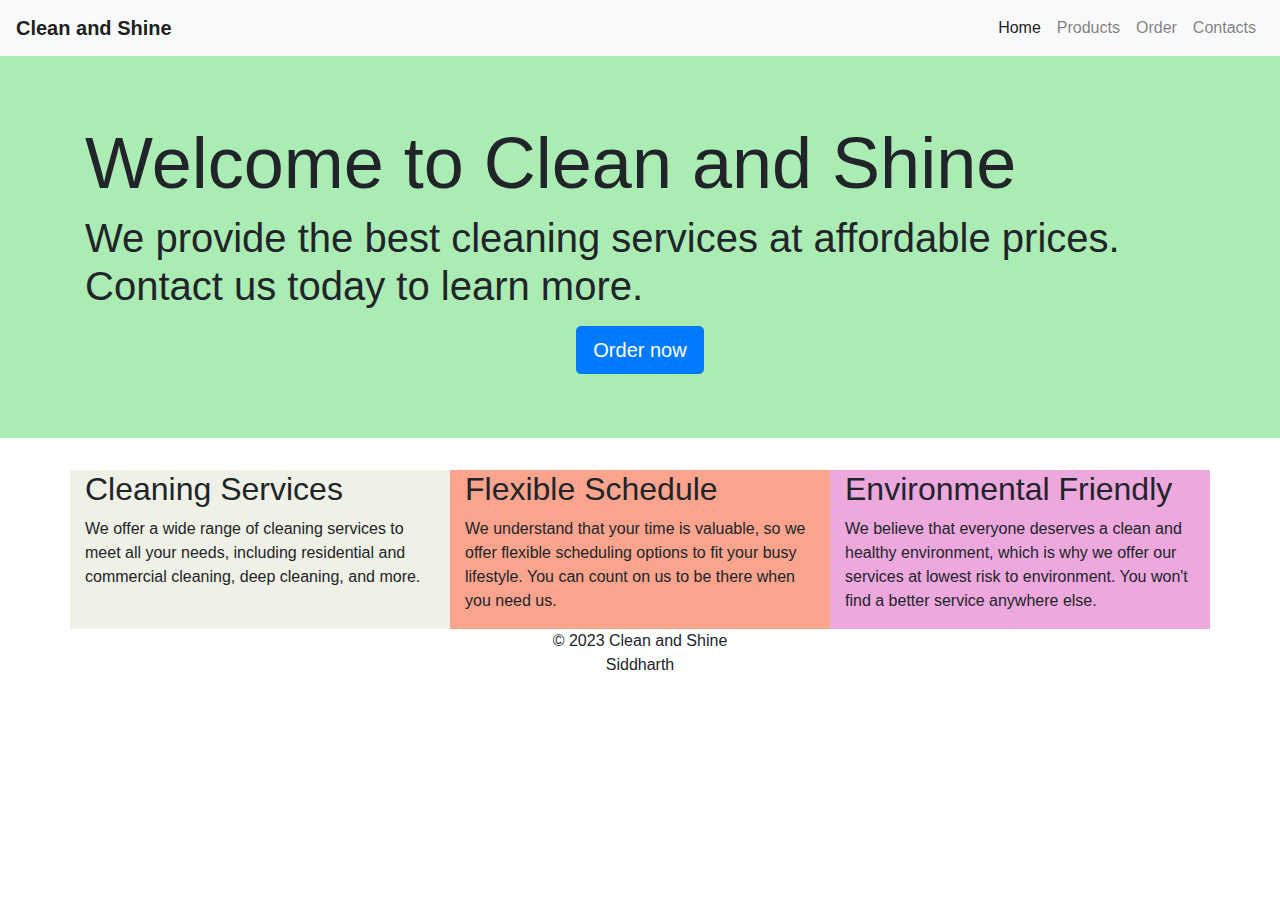
<file: index.html>
<!DOCTYPE html>
<html>
  <head>
    <meta charset="UTF-8" />
    <title>Clean and Shine</title>
    <link
      rel="stylesheet"
      href="https://maxcdn.bootstrapcdn.com/bootstrap/4.0.0/css/bootstrap.min.css"
    />
    <link rel="stylesheet" href="style.css" />
  </head>
  <body bgcolor="#9483de">
    <header>
      <nav class="navbar navbar-expand-lg navbar-light bg-light">
        <b><a class="navbar-brand" href="#">Clean and Shine</a></b>
        <button
          class="navbar-toggler"
          type="button"
          data-toggle="collapse"
          data-target="#navbarNav"
          aria-controls="navbarNav"
          aria-expanded="false"
          aria-label="Toggle navigation"
        >
          <span class="navbar-toggler-icon"></span>
        </button>
        <div class="collapse navbar-collapse" id="navbarNav">
          <ul class="navbar-nav ml-auto">
            <li class="nav-item active">
              <a class="nav-link" href="#"
                >Home <span class="sr-only">(current)</span></a
              >
            </li>
            <li class="nav-item">
              <a class="nav-link" href="products.html">Products</a>
            </li>
            <li class="nav-item">
              <a class="nav-link" href="order.html">Order</a>
            </li>
            <li class="nav-item">
              <a class="nav-link" href="contacts.html">Contacts</a>
            </li>
          </ul>
        </div>
      </nav>
    </header>
    <div class="jumbotron jumbotron-fluid" style="background-color: #abebb4">
      <div class="container">
        <h1 class="display-3">Welcome to Clean and Shine</h1>
        <h1>
          <p style="">
            We provide the best cleaning services at affordable prices. Contact
            us today to learn more.
          </p>
        </h1>
        <center>
          <b
            ><a class="btn btn-primary btn-lg" href="order.html" role="button"
              >Order now</a
            ></b
          >
        </center>
      </div>
    </div>
    <div class="container">
      <div class="row">
        <div class="col-md-4" style="background-color: #eff0e6">
          <h2>Cleaning Services</h2>
          <p>
            We offer a wide range of cleaning services to meet all your needs,
            including residential and commercial cleaning, deep cleaning, and
            more.
          </p>
        </div>
        <div class="col-md-4" style="background-color: #faa48e">
          <h2>Flexible Schedule</h2>
          <p>
            We understand that your time is valuable, so we offer flexible
            scheduling options to fit your busy lifestyle. You can count on us
            to be there when you need us.
          </p>
        </div>
        <div class="col-md-4" style="background-color: #eda8de">
          <h2>Environmental Friendly</h2>
          <p>
            We believe that everyone deserves a clean and healthy environment,
            which is why we offer our services at lowest risk to environment.
            You won't find a better service anywhere else. <br />
          </p>
        </div>
      </div>
    </div>
    <footer>
      <center>
        <p>&copy; 2023 Clean and Shine <br />Siddharth</p>
      </center>
    </footer>
    <script src="https://code.jquery.com/jquery-3.2.1.slim.min.js"></script>
    <script src="https://cdnjs.cloudflare.com/ajax/libs/popper.js/1.12.9/umd/popper.min.js"></script>
  </body>
</html>
</file>
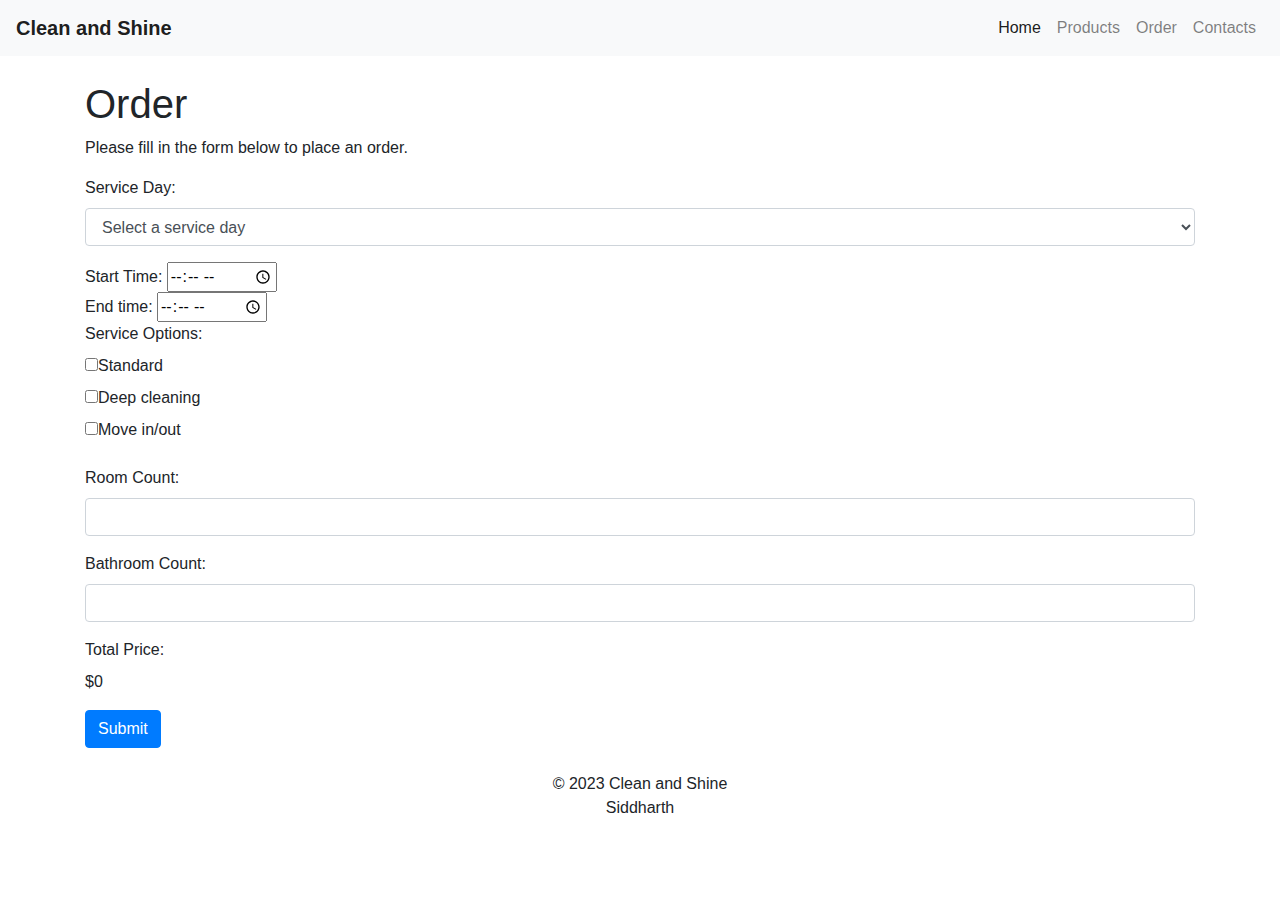
<file: order.html>
<!DOCTYPE html>
<html>
  <head>
    <meta charset="UTF-8" />
    <title>Clean and Shine - Order</title>
    <link
      rel="stylesheet"
      href="https://maxcdn.bootstrapcdn.com/bootstrap/4.0.0/css/bootstrap.min.css"
    />
    <link rel="stylesheet" href="style.css" />
    <script src="https://code.jquery.com/jquery-3.2.1.slim.min.js"></script>
    <script src="https://cdnjs.cloudflare.com/ajax/libs/popper.js/1.12.9/umd/popper.min.js"></script>
    <script src="https://maxcdn.bootstrapcdn.com/bootstrap/4.0.0/js/bootstrap.min.js"></script>
    <script>
      // Define the array of service days
      var serviceDays = [
        "Monday",
        "Tuesday",
        "Wednesday",
        "Thursday",
        "Friday",
      ];

      // Define the array of service options
      var serviceOptions = ["Standard", "Deep cleaning", "Move in/out"];

      $(document).ready(function () {
        // Populate the service days dropdown box
        var dropdown = $("#service-day");
        $.each(serviceDays, function (index, value) {
          dropdown.append($("<option>").text(value));
        });

        // Generate the service options checkboxes
        var checkboxes = $("#service-options");
        $.each(serviceOptions, function (index, value) {
          var checkbox = $("<input>")
            .attr("type", "checkbox")
            .attr("name", "service-option")
            .attr("value", value);
          var label = $("<label>").text(value);
          checkboxes.append(checkbox).append(label).append($("<br>"));
        });

        // Validate the form fields
        $("form").submit(function (event) {
          var isValid = true;

          // Validate the service day
          var serviceDay = $("#service-day").val();
          if (serviceDay === "") {
            $("#service-day-feedback").text("Please select a service day");
            isValid = false;
          } else {
            $("#service-day-feedback").text("");
          }

          // Validate the service options
          var serviceOptions = $("input[name='service-option']:checked");
          if (serviceOptions.length === 0) {
            $("#service-options-feedback").text(
              "Please select at least one service option"
            );
            isValid = false;
          } else {
            $("#service-options-feedback").text("");
          }

          // Validate the room count
          var roomCount = $("#room-count").val();
          if (roomCount === "" || isNaN(roomCount) || roomCount < 1) {
            $("#room-count-feedback").text("Please enter a valid room count");
            isValid = false;
          } else {
            $("#room-count-feedback").text("");
          }

          // Validate the bathroom count
          var bathroomCount = $("#bathroom-count").val();
          if (
            bathroomCount === "" ||
            isNaN(bathroomCount) ||
            bathroomCount < 0
          ) {
            $("#bathroom-count-feedback").text(
              "Please enter a valid bathroom count"
            );
            isValid = false;
          } else {
            $("#bathroom-count-feedback").text("");
          }

          if (!isValid) {
            event.preventDefault();
          }
        });
        $("form").submit(function (event) {
          event.preventDefault(); // Prevent the form from submitting normally
          var isValid = true;

          // Validate the form fields and update the isValid variable

          if (isValid) {
            // Calculate the total price
            var serviceDay = $("#service-day").val();
            var serviceOptionCount = $(
              "input[name='service-option']:checked"
            ).length;
            var roomCount = parseInt($("#room-count").val());
            var bathroomCount = parseInt($("#bathroom-count").val());

            var serviceOptionPrice = 0;
            switch (serviceOptionCount) {
              case 1:
                serviceOptionPrice = 0;
                break;
              case 2:
                serviceOptionPrice = 10;
                break;
              case 3:
                serviceOptionPrice = 20;
                break;
            }

            var roomPrice = roomCount * 15;
            var bathroomPrice = bathroomCount * 5;

            var totalPrice = serviceOptionPrice + roomPrice + bathroomPrice;

            // Display the alert with the order details and the final price
            var alertMessage =
              "Thank you for your order!\n\nService Day: " +
              serviceDay +
              "\nService Options: ";
            $("input[name='service-option']:checked").each(function () {
              alertMessage += $(this).val() + ", ";
            });
            alertMessage = alertMessage.slice(0, -2); // Remove the last comma and space
            alertMessage +=
              "\nNumber of Rooms: " +
              roomCount +
              "\nNumber of Bathrooms: " +
              bathroomCount +
              "\nTotal Price: $" +
              totalPrice;
            alert(alertMessage);

            // Reset the form fields and the price display
            $("#service-day").val("");
            $("input[name='service-option']").prop("checked", false);
            $("#room-count").val("");
            $("#bathroom-count").val("");
            $("#price").text("");
          }
        });

        // Calculate the price
        $("form").on("input", function () {
          var serviceDay = $("#service-day").val();
          var serviceOptionCount = $(
            "input[name='service-option']:checked"
          ).length;
          var roomCount = parseInt($("#room-count").val());
          var bathroomCount = parseInt($("#bathroom-count").val());

          var serviceOptionPrice = 0;
          switch (serviceOptionCount) {
            case 1:
              serviceOptionPrice = 0;
              break;
            case 2:
              serviceOptionPrice = 10;
              break;
            case 3:
              serviceOptionPrice = 20;
              break;
          }

          var roomPrice = roomCount * 15;
          var bathroomPrice = bathroomCount * 5;

          var totalPrice = serviceOptionPrice + roomPrice + bathroomPrice;

          $("#price").text("$" + totalPrice);
        });
      });
    </script>
  </head>
  <body>
    <nav class="navbar navbar-expand-lg navbar-light bg-light">
      <b><a class="navbar-brand" href="#">Clean and Shine</a></b>
      <button
        class="navbar-toggler"
        type="button"
        data-toggle="collapse"
        data-target="#navbarNav"
        aria-controls="navbarNav"
        aria-expanded="false"
        aria-label="Toggle navigation"
      >
        <span class="navbar-toggler-icon"></span>
      </button>
      <div class="collapse navbar-collapse" id="navbarNav">
        <ul class="navbar-nav ml-auto">
          <li class="nav-item active">
            <a class="nav-link" href="index.html"
              >Home <span class="sr-only">(current)</span></a
            >
          </li>
          <li class="nav-item">
            <a class="nav-link" href="products.html">Products</a>
          </li>
          <li class="nav-item">
            <a class="nav-link" href="order.html">Order</a>
          </li>
          <li class="nav-item">
            <a class="nav-link" href="contacts.html">Contacts</a>
          </li>
        </ul>
      </div>
    </nav>
    <div class="container my-4">
      <h1>Order</h1>
      <p>Please fill in the form below to place an order.</p>

      <form>
        <div class="form-group">
          <label for="service-day">Service Day:</label>
          <select class="form-control" id="service-day">
            <option value="">Select a service day</option>
          </select>
          <div id="service-day-feedback" class="invalid-feedback"></div>
        </div>
        Start Time:
        <input type="time" name="" /> <br />
        End time:
        <input type="time" name="" /> <br />

        <div class="form-group">
          <label for="service-options">Service Options:</label>
          <div id="service-options"></div>
          <div id="service-options-feedback" class="invalid-feedback"></div>
        </div>

        <div class="form-group">
          <label for="room-count">Room Count:</label>
          <input
            type="number"
            class="form-control"
            id="room-count"
            min="1"
            required
          />
          <div id="room-count-feedback" class="invalid-feedback"></div>
        </div>

        <div class="form-group">
          <label for="bathroom-count">Bathroom Count:</label>
          <input
            type="number"
            class="form-control"
            id="bathroom-count"
            min="0"
            required
          />
          <div id="bathroom-count-feedback" class="invalid-feedback"></div>
        </div>

        <div class="form-group">
          <label>Total Price:</label>
          <p id="price">$0</p>
        </div>

        <button type="submit" class="btn btn-primary">Submit</button>
      </form>
    </div>
  </body>
  <center>
    <p>&copy; 2023 Clean and Shine <br />Siddharth</p>
  </center>
</html>
</file>
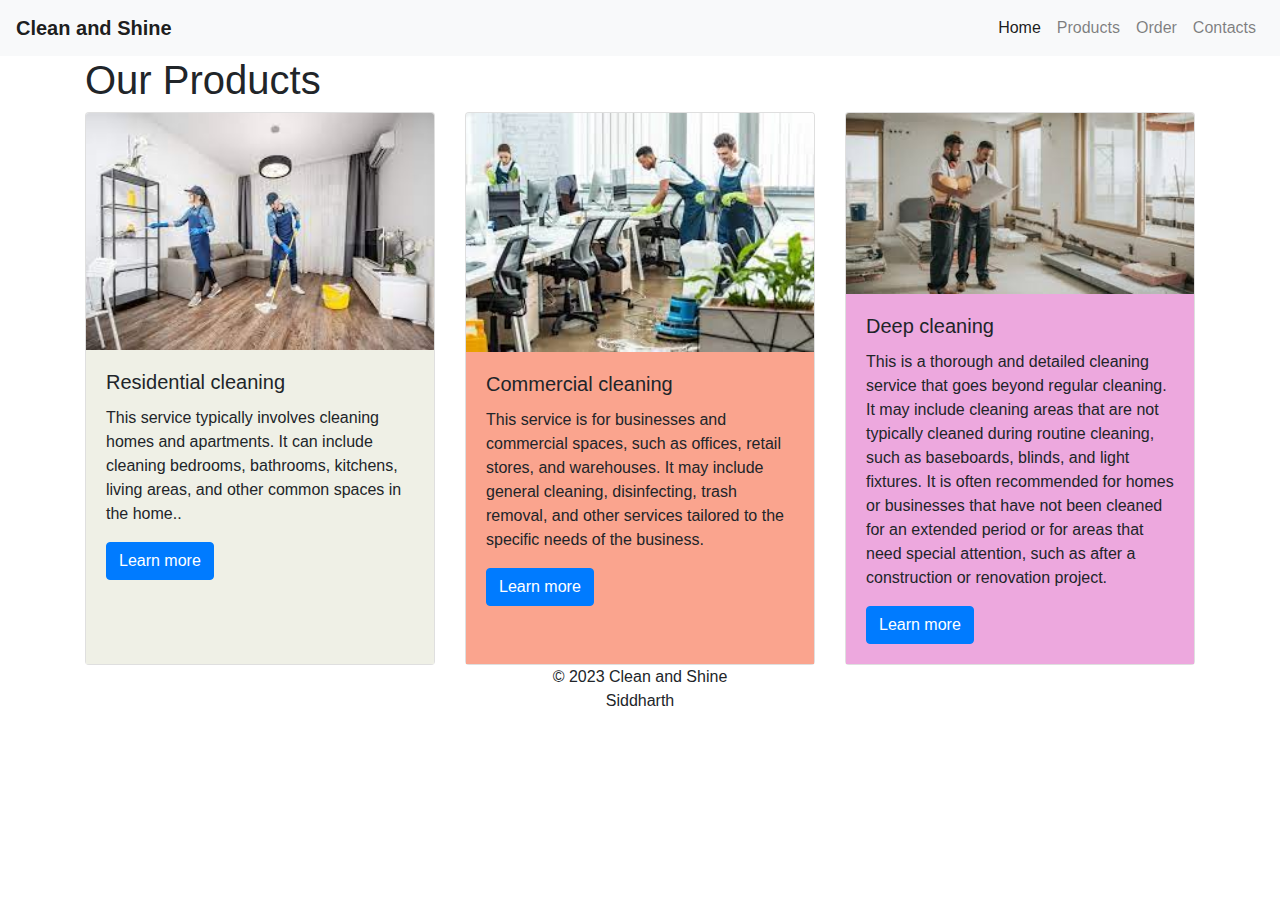
<file: products.html>
<!DOCTYPE html>
<html>
  <head>
    <meta charset="UTF-8" />
    <title>Clean and Shine - Products</title>
    <link
      rel="stylesheet"
      href="https://maxcdn.bootstrapcdn.com/bootstrap/4.0.0/css/bootstrap.min.css"
    />
    <link rel="stylesheet" href="style.css" />
  </head>
  <body>
    <header>
      <nav class="navbar navbar-expand-lg navbar-light bg-light">
        <b><a class="navbar-brand" href="#">Clean and Shine</a></b>
        <button
          class="navbar-toggler"
          type="button"
          data-toggle="collapse"
          data-target="#navbarNav"
          aria-controls="navbarNav"
          aria-expanded="false"
          aria-label="Toggle navigation"
        >
          <span class="navbar-toggler-icon"></span>
        </button>
        <div class="collapse navbar-collapse" id="navbarNav">
          <ul class="navbar-nav ml-auto">
            <li class="nav-item active">
              <a class="nav-link" href="index.html"
                >Home <span class="sr-only">(current)</span></a
              >
            </li>
            <li class="nav-item">
              <a class="nav-link" href="products.html">Products</a>
            </li>
            <li class="nav-item">
              <a class="nav-link" href="order.html">Order</a>
            </li>
            <li class="nav-item">
              <a class="nav-link" href="contacts.html">Contacts</a>
            </li>
          </ul>
        </div>
      </nav>
    </header>
    <div class="container">
      <h1>Our Products</h1>
      <div class="card-deck">
        <div class="card">
          <img
            class="card-img-top"
            src="product1.jpg"
            alt="Residential cleaning"
          />
          <div class="card-body" style="background-color: #eff0e6">
            <h5 class="card-title">Residential cleaning</h5>
            <p class="card-text">
              This service typically involves cleaning homes and apartments. It
              can include cleaning bedrooms, bathrooms, kitchens, living areas,
              and other common spaces in the home..
            </p>
            <a href="#" class="btn btn-primary">Learn more</a>
          </div>
        </div>
        <div class="card">
          <img
            class="card-img-top"
            src="product2.jpg"
            alt="Commercial cleaning"
          />
          <div class="card-body" style="background-color: #faa48e">
            <h5 class="card-title" style="">Commercial cleaning</h5>
            <p class="card-text">
              This service is for businesses and commercial spaces, such as
              offices, retail stores, and warehouses. It may include general
              cleaning, disinfecting, trash removal, and other services tailored
              to the specific needs of the business.
            </p>
            <a href="#" class="btn btn-primary">Learn more</a>
          </div>
        </div>
        <div class="card">
          <img class="card-img-top" src="product3.jpg" alt="Deep cleaning" />
          <div class="card-body" style="background-color: #eda8de">
            <h5 class="card-title">Deep cleaning</h5>
            <p class="card-text">
              This is a thorough and detailed cleaning service that goes beyond
              regular cleaning. It may include cleaning areas that are not
              typically cleaned during routine cleaning, such as baseboards,
              blinds, and light fixtures. It is often recommended for homes or
              businesses that have not been cleaned for an extended period or
              for areas that need special attention, such as after a
              construction or renovation project.
            </p>
            <a href="#" class="btn btn-primary">Learn more</a>
          </div>
        </div>
      </div>
    </div>
    <footer>
      <center>
        <p>&copy; 2023 Clean and Shine <br />Siddharth</p>
      </center>
    </footer>
    <script src="https://code.jquery.com/jquery-3.2.1.slim.min.js"></script>
    <!-- <script src="https://cdnjs.cloudflare.com/ajax -->
  </body>
</html>
</file>
<file: style.css>
/* Global styles */
body {
  font-family: "Helvetica Neue", Helvetica, Arial, sans-serif;
  /*background-color: #9483de;*/
}

h1,
h2,
h3 {
  font-weight: 300;
}

/* Navigation bar styles */
.navbar {
  border-radius: 0;
}

.nav-link {
  color: #333;
}

.nav-link:hover {
  color: #007bff;
}

/* Homepage styles */
#hero-image {
  height: 400px;
  background-image: url("images/homepage-background.jpg");
  background-size: cover;
  display: flex;
  justify-content: center;
  align-items: center;
  text-align: center;
  color: #fff;
}

#hero-image h1 {
  font-size: 4rem;
  margin-bottom: 1rem;
}

#hero-image p {
  font-size: 1.5rem;
}

#services .card {
  border: none;
  margin-bottom: 2rem;
}

#services .card img {
  width: 100%;
  height: 200px;
  object-fit: cover;
}

#services .card-body {
  text-align: center;
}

/* Products page styles */
#products .card {
  border: none;
  margin-bottom: 2rem;
}

#products .card img {
  width: 100%;
  height: 200px;
  object-fit: cover;
}

#products .card-body {
  text-align: center;
}

/* Contacts page styles */
#contact-form {
  margin-top: 2rem;
}

#contact-form label {
  font-weight: bold;
}

#contact-form .form-control {
  margin-bottom: 1rem;
}

#contact-form .invalid-feedback {
  color: #dc3545;
  display: none;
}

#contact-form .form-control.is-invalid {
  border-color: #dc3545;
}

#submit-button {
  margin-top: 1rem;
}

/* Order page styles */
#order-form {
  margin-top: 2rem;
}

#order-form label {
  font-weight: bold;
}

#order-form .form-control {
  margin-bottom: 1rem;
}

#order-form .invalid-feedback {
  color: #dc3545;
  display: none;
}

#order-form .form-control.is-invalid {
  border-color: #dc3545;
}

#total-cost {
  margin-top: 1rem;
  font-weight: bold;
}

/* Media queries */
@media (min-width: 576px) {
  #hero-image {
    height: 600px;
  }

  #hero-image h1 {
    font-size: 5rem;
  }

  #hero-image p {
    font-size: 2rem;
  }

  #services .card {
    margin-right: 1rem;
    margin-bottom: 0;
    max-width: calc(50% - 0.5rem);
  }
}

@media (min-width: 992px) {
  #services .card {
    max-width: calc(33.3333% - 0.6667rem);
  }

  #products .card {
    max-width: calc(25% - 0.5rem);
  }
}
</file>
